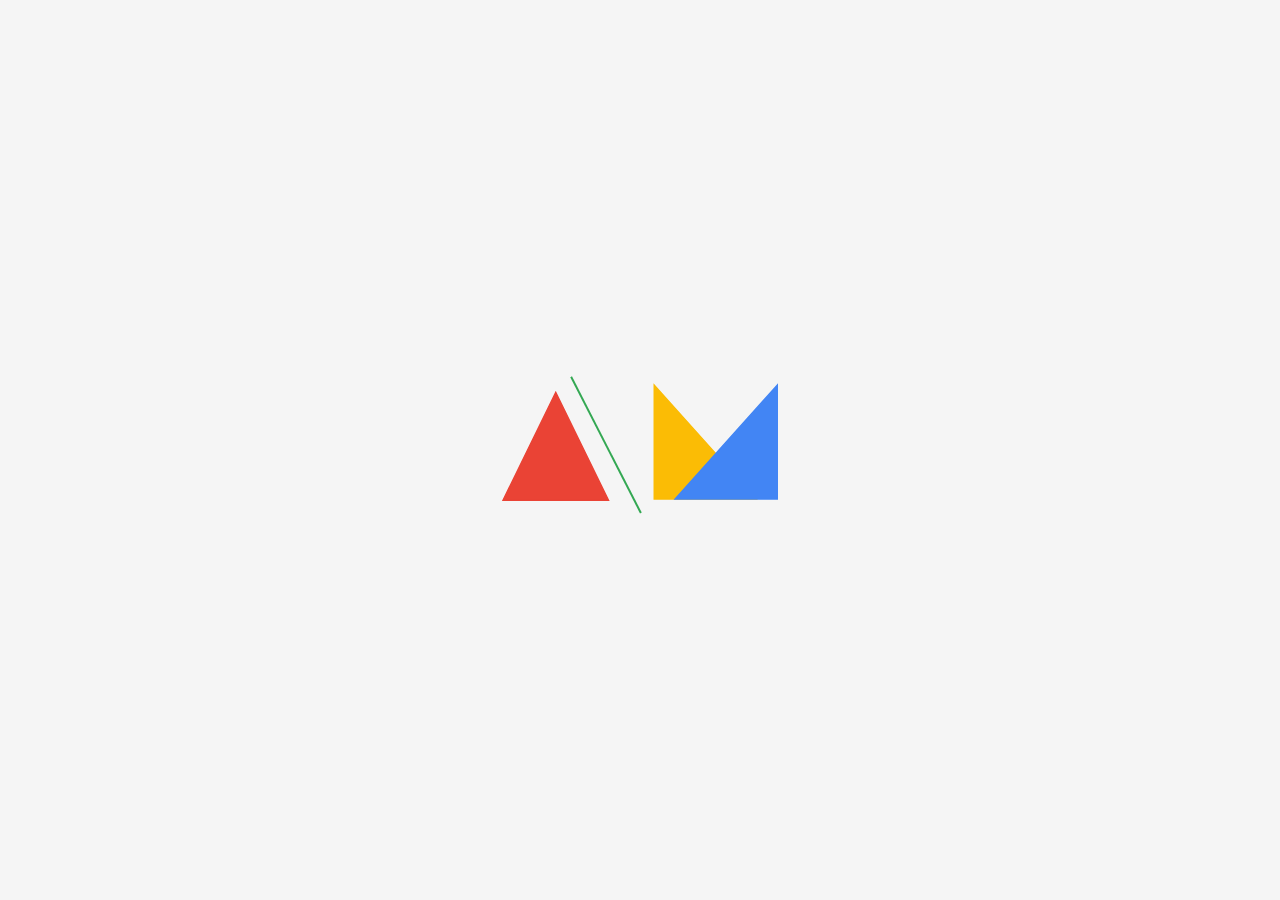
<file: assets/html/loader.html>
<!DOCTYPE html>
<html lang="en">

<head>
    <meta charset="UTF-8">
    <meta http-equiv="X-UA-Compatible" content="IE=edge">
    <meta name="viewport" content="width=device-width, initial-scale=1.0">
    <link rel="stylesheet" href="/assets/css/loader.css">
    <script src="https://ajax.googleapis.com/ajax/libs/jquery/3.5.1/jquery.min.js"></script>
    <title>Document</title>
</head>

<body>
    <div class="loader-wrapper">
        <div class="loader"><svg width="648" height="391" viewBox="0 0 648 391" fill="none"
                xmlns="http://www.w3.org/2000/svg">
                <path d="M50.083 297L155.5 81.4147L260.917 297H50.083Z" fill="#EA4335" stroke="#EA4335" stroke-width="3"
                    class="svg-elem-1"></path>
                <line y1="-2" x2="306.042" y2="-2" transform="matrix(0.455852 0.890056 -0.883987 0.467511 184.461 51)"
                    stroke="#34A853" stroke-width="4" class="svg-elem-2"></line>
                <path d="M352.5 294.5V66.9187L556.639 294.5H352.5Z" fill="#FBBC05" stroke="#FBBC05" stroke-width="3"
                    class="svg-elem-3"></path>
                <path d="M598.5 294.5V66.9187L394.361 294.5H598.5Z" fill="#4285F4" stroke="#4285F4" stroke-width="3"
                    class="svg-elem-4"></path>
            </svg></div>
    </div>
</body>

</html>
</file>
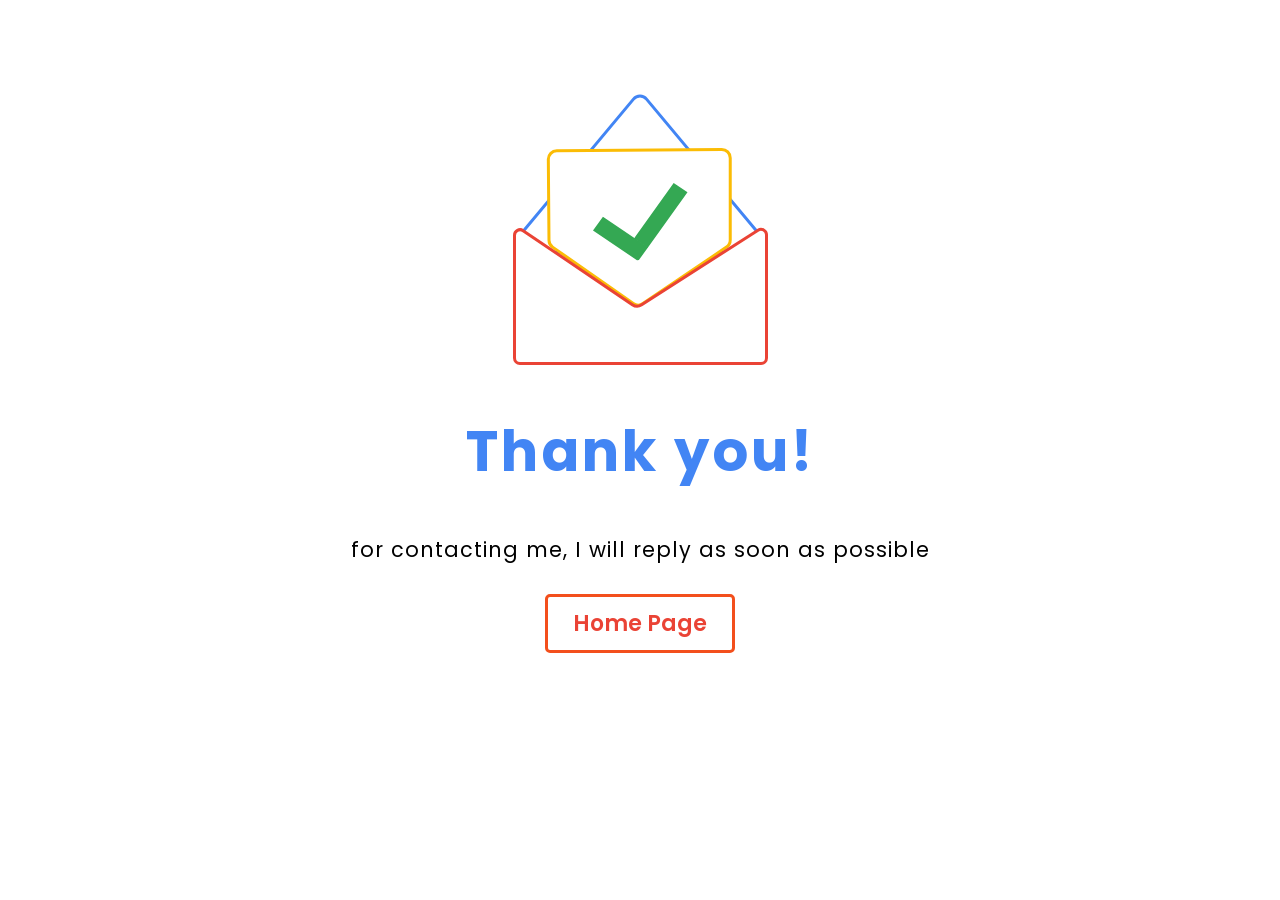
<file: assets/html/thankyou.html>
<!DOCTYPE html>
<html lang="en">

<head>
    <meta charset="UTF-8">
    <meta http-equiv="X-UA-Compatible" content="IE=edge">
    <meta name="viewport" content="width=device-width, initial-scale=1.0">
    <link rel="stylesheet"
        href="https://fonts.googleapis.com/css2?family=Poppins:wght@200;300;400;500;600;700;800;900&display=swap">
    <link rel="stylesheet" href="/assets/css/cursor.css">
    <link rel="stylesheet" href="/assets/css/thankyou.css">
    <script src="https://ajax.googleapis.com/ajax/libs/jquery/3.5.1/jquery.min.js"></script>
    <title>Document</title>
</head>

<body>

    <div class="cursor-dot-outline"></div>
    <div class="cursor-dot"></div>

    <div class=thankyoucontent>
        <div class="wrapper-1">
            <div class="wrapper-2">
                <div class="thankyousvg">
                    <div class="thank_loader"><svg width="318" height="276" viewBox="0 0 318 276" fill="none"
                            xmlns="http://www.w3.org/2000/svg">
                            <path
                                d="M165.526 10.1611L281.854 149.554C286.473 155.089 282.537 163.5 275.328 163.5H42.672C35.4626 163.5 31.5267 155.089 36.146 149.554L152.474 10.1611C155.872 6.08931 162.128 6.08931 165.526 10.1611Z"
                                fill="white" stroke="#4285F4" stroke-width="3" class="svg-thank-1"></path>
                            <path
                                d="M75.7569 61.8065L240.669 60.4476C245.39 60.4087 249.239 64.2255 249.239 68.9473L249.239 151.072C249.239 153.896 247.836 156.536 245.495 158.116L161.914 214.555C158.999 216.523 155.172 216.492 152.288 214.478L71.6243 158.111C69.369 156.535 68.016 153.965 67.9933 151.214L67.3272 70.3762C67.2885 65.682 71.0626 61.8452 75.7569 61.8065Z"
                                fill="white" stroke="#FBBC05" stroke-width="3" class="svg-thank-2"></path>
                            <path
                                d="M285.5 145.804V269C285.5 272.038 283.038 274.5 280 274.5H39C35.9624 274.5 33.5 272.038 33.5 269V146.197C33.5 141.786 38.4325 139.169 42.0847 141.643L151.339 215.654C154.153 217.56 157.832 217.607 160.694 215.772L277.031 141.174C280.692 138.827 285.5 141.455 285.5 145.804Z"
                                fill="white" stroke="#EA4335" stroke-width="3" class="svg-thank-3"></path>
                            <path d="M156.909 170.669L113.414 141.196L122.187 129.072L165.682 158.544L156.909 170.669Z"
                                fill="#34A853" stroke="#34A853" stroke-width="2" class="svg-thank-4"></path>
                            <rect x="1.41282" y="-0.25562" width="66.2385" height="14.6558"
                                transform="matrix(0.582469 -0.812853 0.830356 0.557233 153.728 150.503)" fill="#34A853"
                                stroke="#34A853" stroke-width="2" class="svg-thank-5"></rect>
                        </svg></div>
                </div>
                <h1>Thank you!</h1>
                <p>for contacting me, I will reply as soon as possible</p>
                <div class="go-home">
                    <div class="home_btn">
                        <a href="index.html" target="_blank" class="buttonHome">Home Page</a>
                    </div>
                </div>
            </div>
        </div>
    </div>

    <script src="/assets/js/cursor.js"></script>
</body>

</html>
</file>
<file: assets/css/loader.css>
.loader-wrapper {
    width: 100vw;
    height: 100vh;
    position: fixed;
    top: 0;
    left: 0;
    background-color: whitesmoke;
    display: flex;
    justify-content: center;
    align-items: center;
    z-index: 999;
    overflow: hidden;
  }
  .loader {
    text-align: center;
    transform: scale(0.5, 0.5);
    position: relative;
    margin-left: 50%;
    margin-right: 50%;
  }
  @keyframes animate-svg-stroke-1 {
    0% {
      stroke-dashoffset: 692.7913208007812px;
      stroke-dasharray: 692.7913208007812px;
    }
  
    100% {
      stroke-dashoffset: 0;
      stroke-dasharray: 692.7913208007812px;
    }
  }
  
  @keyframes animate-svg-fill-1 {
    0% {
      fill: transparent;
    }
  
    100% {
      fill: rgb(234, 67, 53);
    }
  }
  
  .svg-elem-1 {
    animation: animate-svg-stroke-1 1.5s cubic-bezier(0.47, 0, 0.745, 0.715) 0s infinite,
                 animate-svg-fill-1 1.8s cubic-bezier(0.47, 0, 0.745, 0.715) 0.8s infinite;
  }
  
  @keyframes animate-svg-stroke-2 {
    0% {
      stroke-dashoffset: 308.0419921875px;
      stroke-dasharray: 308.0419921875px;
    }
  
    100% {
      stroke-dashoffset: 0;
      stroke-dasharray: 308.0419921875px;
    }
  }
  
  .svg-elem-2 {
    animation: animate-svg-stroke-2 1.5s cubic-bezier(0.47, 0, 0.745, 0.715) 0.12s infinite,
                 animate-svg-fill-2 0.8s cubic-bezier(0.47, 0, 0.745, 0.715) 0.9s infinite;
  }
  
  @keyframes animate-svg-stroke-3 {
    0% {
      stroke-dashoffset: 739.4423217773438px;
      stroke-dasharray: 739.4423217773438px;
    }
  
    100% {
      stroke-dashoffset: 0;
      stroke-dasharray: 739.4423217773438px;
    }
  }
  
  @keyframes animate-svg-fill-3 {
    0% {
      fill: transparent;
    }
  
    100% {
      fill: rgb(251, 188, 5);
    }
  }
  
  .svg-elem-3 {
    animation: animate-svg-stroke-3 1.5s cubic-bezier(0.47, 0, 0.745, 0.715) 0.24s infinite,
                 animate-svg-fill-3 1.8s cubic-bezier(0.47, 0, 0.745, 0.715) 1s infinite;
  }
  
  @keyframes animate-svg-stroke-4 {
    0% {
      stroke-dashoffset: 739.4423828125px;
      stroke-dasharray: 739.4423828125px;
    }
  
    100% {
      stroke-dashoffset: 0;
      stroke-dasharray: 739.4423828125px;
    }
  }
  
  @keyframes animate-svg-fill-4 {
    0% {
      fill: transparent;
    }
  
    100% {
      fill: rgb(66, 133, 244);
    }
  }
  
  .svg-elem-4 {
    animation: animate-svg-stroke-4 1.5s cubic-bezier(0.47, 0, 0.745, 0.715) 0.36s infinite,
                 animate-svg-fill-4 1.8s cubic-bezier(0.47, 0, 0.745, 0.715) 1.1s infinite;
  }

  @media only screen and (min-width: 1440px) {

    .loader {
      transform: scale(0.5, 0.5);
    }
  }

  @media only screen and (max-width: 1280px) {

    .loader {
      transform: scale(0.5, 0.5);
    }
  }

  @media only screen and (max-width: 1024px) {

    .loader {
      transform: scale(0.45, 0.45);
    }
  }

  @media only screen and (max-width: 991px) {

    .loader {
      transform: scale(0.4, 0.4);
    }
  }

  @media only screen and (max-width: 891px) {

    .loader {
      transform: scale(0.35, 0.35);
    }
  }

  @media only screen and (max-width: 768px) {

    .loader {
      transform: scale(0.3, 0.3);
    }
  }

  @media only screen and (max-width: 576px) {

    .loader {
      transform: scale(0.25, 0.25);
    }
  }

  @media only screen and (max-width: 480px) {

    .loader {
      transform: scale(0.2, 0.2);
    }
  }
</file>
<file: assets/css/cursor.css>
html,
html *,
body,
body * {
  cursor: none;
}

html, body {
  overflow-x: hidden !important;
}

.cursor-dot,
.cursor-dot-outline {
  pointer-events: none;
  position: absolute;
  top: 50%;
  left: 50%;
  border-radius: 50%;
  opacity: 0;
  transform: translate(-50%, -50%);
  transition: opacity 0.3s ease-in-out, transform 0.3s ease-in-out;
  z-index: 99999;
}

.cursor-dot {
  width: 8px;
  height: 8px;
  background-color: rgba(44, 130, 201, 1);
  z-index: 999999;
}

.cursor-dot-outline {
  width: 40px;
  height: 40px;
  background-color: rgba(137, 196, 244, 0.15);
  z-index: 9999999;
}

@media only screen and (max-width: 991px) {

  .cursor-dot,
.cursor-dot-outline {
  display: none !important;
}
}
</file>
<file: assets/css/thankyou.css>
body, html {
    overflow: hidden !important;
}

.thankyousvg {
  position: relative;
}

.wrapper-1{
    width:100%;
    height:100%;
    display: flex;
    flex-direction: column;
    box-sizing: border-box;
    align-items: center;
    justify-content: center;
  }
  .wrapper-2{
    padding: 30px;
    text-align:center;
  }
  h1{
    font-family:'Poppins', sans-serif;
    font-size:3.5em;
    font-weight: 700;
    letter-spacing:3px;
    color: #4285F4;
    margin:0;
    margin-top: 40px;
    margin-bottom:40px;
  }
  .wrapper-2 p{
    margin:0;
    font-size:1.3em;
    color:#000;
    font-family:'Poppins', sans-serif;
    letter-spacing:1px;
    line-height: 1.5;
  }
  .go-home {
    margin: auto;
    width: 100%;
    text-align: center;
  }
  
  .home_btn {
    position:relative;
    margin-top: 5%;
  }
  
  .buttonHome {
    display: inline-block;
    padding: 10px 25px;
    background-color: white;
    border-color: #F34F1C;
    border-style: solid;
    color: #EA4335;
    font-family:'Poppins', sans-serif;
    text-decoration: none;
    font-size: 22px;
    font-weight: 550;
    text-align: center;
    border-radius: 5px;
    transition: all 0.4s ease;
  }
  
  .buttonHome:hover {
    background-color: #EA4335;
    border-color: #F34F1C;
    color: white;
  }

 @keyframes animate-svg-stroke-1 {
    0% {
      stroke-dashoffset: 651.22802734375px;
      stroke-dasharray: 651.22802734375px;
    }
  
    100% {
      stroke-dashoffset: 0;
      stroke-dasharray: 651.22802734375px;
    }
  }
  
  @keyframes animate-svg-fill-1 {
    0% {
      fill: transparent;
    }
  
    100% {
      fill: rgb(255, 255, 255);
    }
  }
  
  .svg-thank-1 {
    animation: animate-svg-stroke-1 1.5s cubic-bezier(0.39, 0.575, 0.565, 1) 0s both,
                 animate-svg-fill-1 0.7s cubic-bezier(0.47, 0, 0.745, 0.715) 0.8s both;
  }
  
  @keyframes animate-svg-stroke-2 {
    0% {
      stroke-dashoffset: 582.5527954101562px;
      stroke-dasharray: 582.5527954101562px;
    }
  
    100% {
      stroke-dashoffset: 0;
      stroke-dasharray: 582.5527954101562px;
    }
  }
  
  @keyframes animate-svg-fill-2 {
    0% {
      fill: transparent;
    }
  
    100% {
      fill: rgb(255, 255, 255);
    }
  }
  
  .svg-thank-2 {
    animation: animate-svg-stroke-2 1.5s cubic-bezier(0.39, 0.575, 0.565, 1) 0.12s both,
                 animate-svg-fill-2 0.7s cubic-bezier(0.47, 0, 0.745, 0.715) 0.9s both;
  }
  
  @keyframes animate-svg-stroke-3 {
    0% {
      stroke-dashoffset: 810.0623168945312px;
      stroke-dasharray: 810.0623168945312px;
    }
  
    100% {
      stroke-dashoffset: 0;
      stroke-dasharray: 810.0623168945312px;
    }
  }
  
  @keyframes animate-svg-fill-3 {
    0% {
      fill: transparent;
    }
  
    100% {
      fill: rgb(255, 255, 255);
    }
  }
  
  .svg-thank-3 {
    animation: animate-svg-stroke-3 1.5s cubic-bezier(0.39, 0.575, 0.565, 1) 0.24s both,
                 animate-svg-fill-3 0.7s cubic-bezier(0.47, 0, 0.745, 0.715) 1s both;
  }
  
  @keyframes animate-svg-stroke-4 {
    0% {
      stroke-dashoffset: 137.0110321044922px;
      stroke-dasharray: 137.0110321044922px;
    }
  
    100% {
      stroke-dashoffset: 0;
      stroke-dasharray: 137.0110321044922px;
    }
  }
  
  @keyframes animate-svg-fill-4 {
    0% {
      fill: transparent;
    }
  
    100% {
      fill: rgb(52, 168, 83);
    }
  }
  
  .svg-thank-4 {
    animation: animate-svg-stroke-4 1.5s cubic-bezier(0.39, 0.575, 0.565, 1) 0.36s both,
                 animate-svg-fill-4 0.7s cubic-bezier(0.47, 0, 0.745, 0.715) 1.1s both;
  }
  
  @keyframes animate-svg-stroke-5 {
    0% {
      stroke-dashoffset: 163.78860473632812px;
      stroke-dasharray: 163.78860473632812px;
    }
  
    100% {
      stroke-dashoffset: 0;
      stroke-dasharray: 163.78860473632812px;
    }
  }
  
  @keyframes animate-svg-fill-5 {
    0% {
      fill: transparent;
    }
  
    100% {
      fill: rgb(52, 168, 83);
    }
  }
  
  .svg-thank-5 {
    animation: animate-svg-stroke-5 1.5s cubic-bezier(0.39, 0.575, 0.565, 1) 0.48s both,
                 animate-svg-fill-5 0.7s cubic-bezier(0.47, 0, 0.745, 0.715) 1.2000000000000002s both;
  }
  
  @media only screen and (min-width: 1440px) {

    .thankyoucontent {
      margin-top: 2%;
    }
  }

  @media only screen and (max-width: 1280px) {

    .thankyoucontent {
      margin-top: 4%;
    }
  }

  @media only screen and (max-width: 1024px) {

    .thankyoucontent {
      margin-top: 5%;
    }
  }

  @media only screen and (max-width: 991px) {

    .thankyousvg {
      transform: scale(0.9, 0.9);
    }

    h1 {
      font-size: 3.3em;
    }

    .wrapper-2 p {
      font-size: 1.2em;
    }

    .buttonHome {
      transform: scale(0.9, 0.9);
    }
  }

  @media only screen and (max-width: 891px) {

    .thankyoucontent {
      margin-top: 6%;
    }
  }

  @media only screen and (max-width: 768px) {

    .thankyousvg {
      transform: scale(0.8, 0.8);
    }

    h1 {
      font-size: 3.2em;
    }

    .wrapper-2 p {
      font-size: 1.1em;
    }

    .buttonHome {
      transform: scale(0.8, 0.8);
    }
  }

  @media only screen and (max-width: 420px) {

    .thankyousvg {
      transform: scale(0.7, 0.7);
    }

    h1 {
      font-size: 3em;
      margin-top: -2%;
    }

    .wrapper-2 p {
      font-size: 1em;
    }

    .buttonHome {
      transform: scale(0.7, 0.7);
      margin-top: 5%;
    }
  }

  @media only screen and (max-width: 360px) {

    .thankyousvg {
      transform: scale(0.6, 0.6);
    }

    h1 {
      font-size: 2.8em;
    }

    .wrapper-2 p {
      font-size: 1em;
    }

    .buttonHome {
      transform: scale(0.6, 0.6);
    }
  }

  @media only screen and (max-width: 320px) {

    h1 {
      font-size: 2.6em;
    }
  }
</file>
